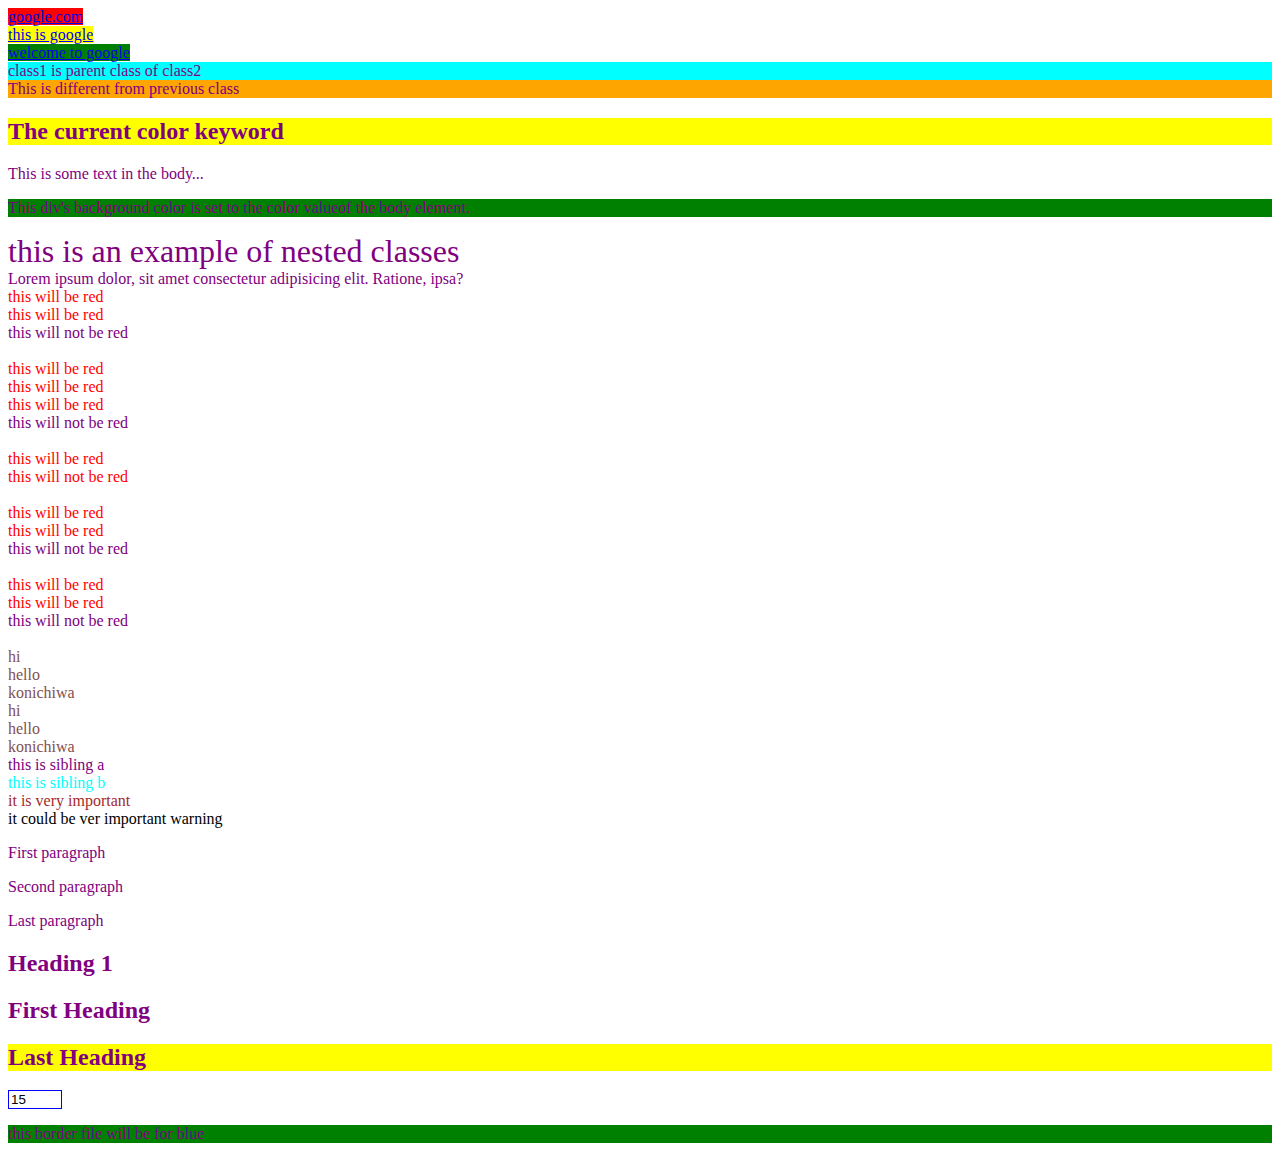
<file: index.html>
<!DOCTYPE html>
<html lang="en">
<head>
    <meta charset="UTF-8">
    <meta name="viewport" content="width=device-width, initial-scale=1.0">
    <title>CSS Selector</title>
    <link rel="stylesheet" href="style.css">
</head>
<body>
    <a href="https://www.google.com/" target="_top">google.com</a><br>
    <a href="https://www.google.com/" target="_self">this is google</a><br>
    <a href="https://www.google.com/" target="_parent">welcome to google</a>
    <div class="class1">
        <div class="class2">class1 is parent class of class2</div>
    </div>
    <div class="class1 class2">This is different from previous class</div>
<h2>The current color keyword</h2>
<p>This is some text in the body...</p>
<div>
    <p>This div's background color is set to the color valueof the body element.</p>
</div>
<div class="class5">
    <div class="class6">
        <div class="class7">
            this is an example of nested classes
        </div>
    </div>
</div>
<div class="class8 class6 class3">
    Lorem ipsum dolor, sit amet consectetur adipisicing elit. Ratione, ipsa?
</div>
<div data-color="red">this will be red</div>
<div data-color="green"> this will be red</div>
<div data-backfround="red">this will not be red</div><br>

<div class="foo-123">this will be red</div>
<div class="foo123"> this will be red</div>
<div class="barfooo123">this will be red</div>
<div class="barfo0">this will not be red</div><br>

<div class="color-red foo-bar the-div">this will be red</div>
<div class="color-blue foo-bar the-div">this will not be red</div><br>

<div class="foo-123">this will be red</div>
<div class="foo-234">this will be red</div>
<div class="bar-123">this will not be red</div><br>

<div class="foobar-file">this will be red</div>
<div class="foobar-file">this will be red</div>
<div class="bar-input">this will not be red</div><br>

<div><span>hi
    <div><span>hello
        <div><span>konichiwa</span></div>
    </span></div>
</span></div>
<div><span>hi
    <div><span>hello
        <div><span>konichiwa</span></div>
    </span></div>
</span></div>
<div class="classes">
    <div class="clas">this is sibling a</div>
    <div>this is sibling b</div>
</div>
    <div class="important">
        it is very important
    </div>
    <div class="warning">it could be ver important warning</div>
    <div class="container">
        <p>First paragraph</p>
        <p>Second paragraph</p
            +   
        <p>Last paragraph</p>
        <h2>Heading 1</h2>
        <h2>First Heading</h2>
        <h2>Last Heading</h2>
    </div>
    <input type="number" min="10" max="20" value="15">
    <p>this border file will be for blue</p>
</body>
</html>
</file>
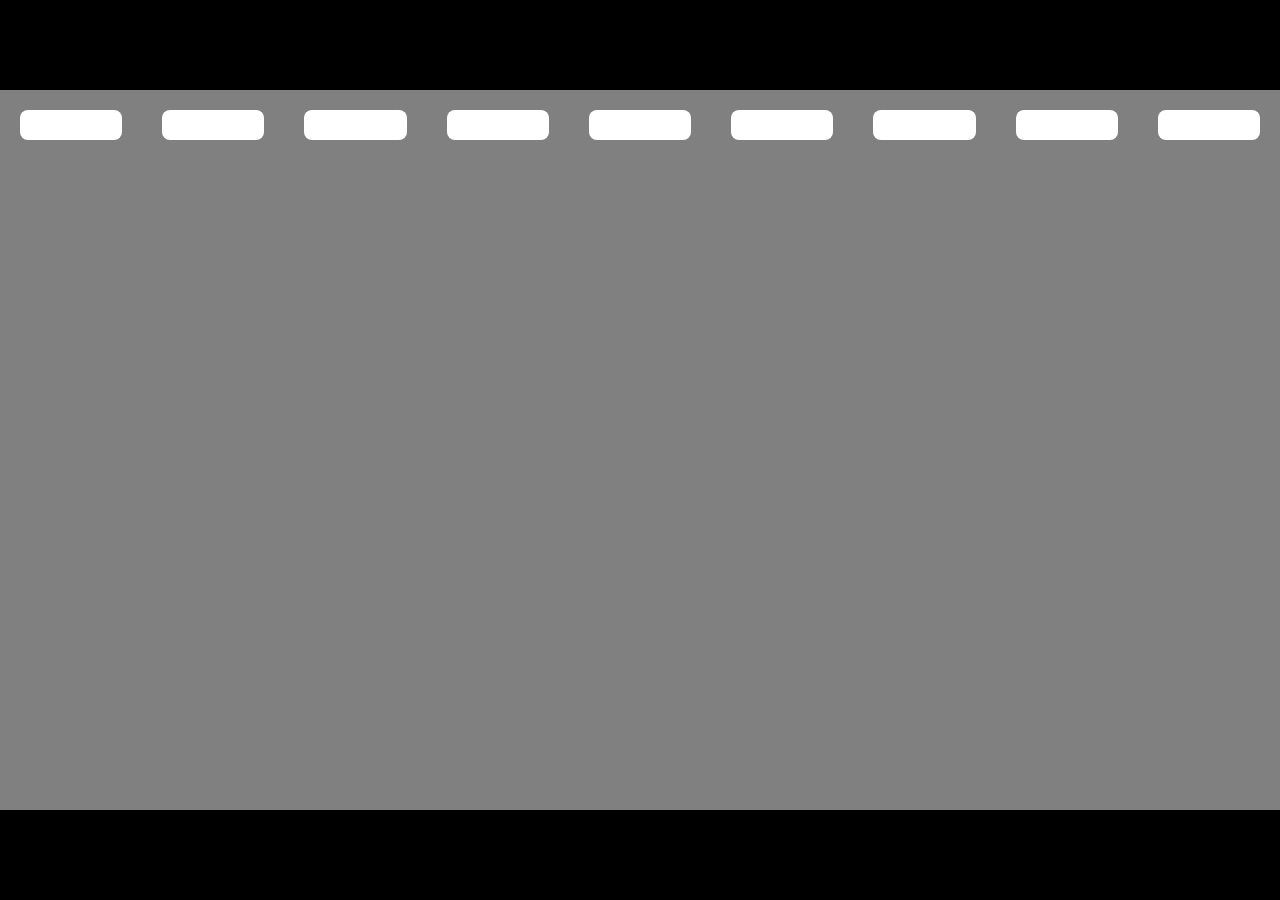
<file: media_queries/index.html>
<!DOCTYPE html>
<html lang="en">
<head>
    <meta charset="UTF-8">
    <meta name="viewport" content="width=device-width, initial-scale=1.0">
    <title>media queries</title>
    <link rel="stylesheet" href="style.css">
</head>
<body>
    <div class="class">
        <div class="class1">

        </div>
        <div class="class2">
            <div class="subs">
                <div class="sub"></div>
                <div class="sub"></div>
                <div class="sub"></div>
                <div class="sub"></div>
                <div class="sub"></div>
                <div class="sub"></div>
                <div class="sub"></div>
                <div class="sub"></div>
                <div class="sub one"></div>
            </div>
        </div>
        <div class="class3">

        </div>
    </div>
</body>
</html>
</file>
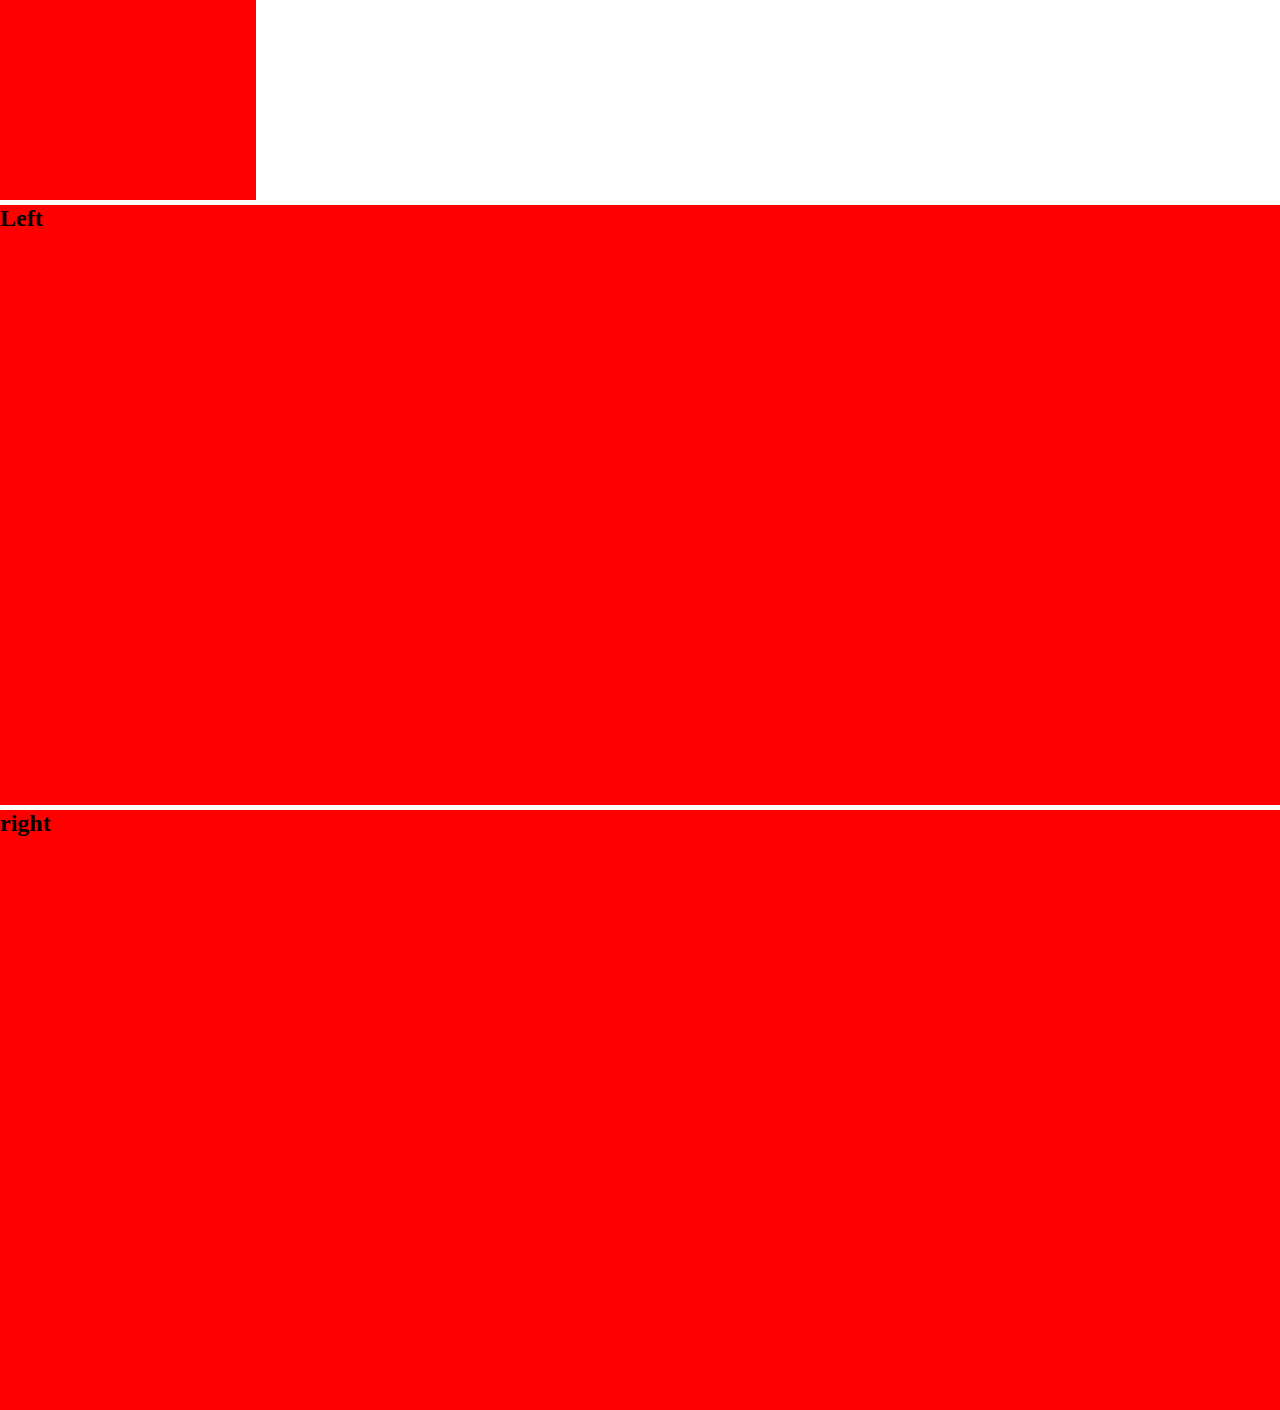
<file: class.html>
<!DOCTYPE html>
<html lang="en">
<head>
    <meta charset="UTF-8">
    <meta name="viewport" content="width=device-width, initial-scale=1.0">
    <title>Document</title>
    <style>
        *{
            margin: 0px;
            padding: 0px;
        }
        .c{
            display: flex;
            flex-direction: column;
            row-gap: 5px;
            column-gap: 5px;
        }
        .c1{
            width: 20%;
            height: 200px;
            background-color: red;
        }
        .c2{
            width: 100%;
            height: 600px;
            background-color: red;
        }
        .c3{
            width: 100%;
            height: 600px;
            background-color: red;
        }
    </style>
</head>
<body>
    <div class="c">
        <div class="c1"></div>
        <div class="c2"><h2>Left</h2></div>
        <div class="c3"><h2>right</h2></div>
    </div>
</body>
</html>
</file>
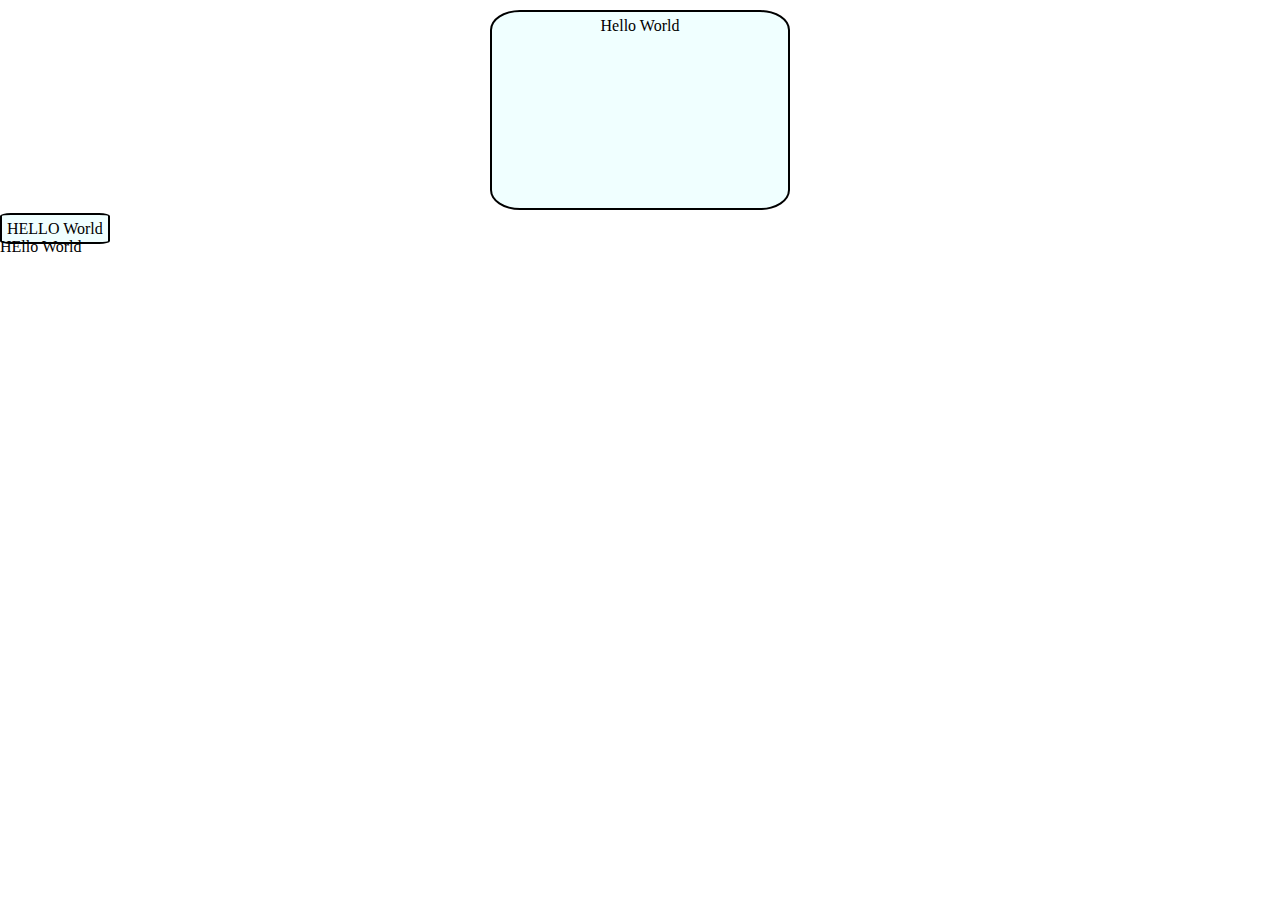
<file: new.html>
<!DOCTYPE html>
<html lang="en">
<head>
    <meta charset="UTF-8">
    <meta name="viewport" content="width=device-width, initial-scale=1.0">
    <title>Document</title>
    <link rel="stylesheet" href="style1.css">
</head>
<body>
    <div class="class1">
        <div class="class">Hello World</div>
        <span class="class">HELLO World</span>
        <div>HEllo World</div>
    </div>
</body>
</html>
</file>
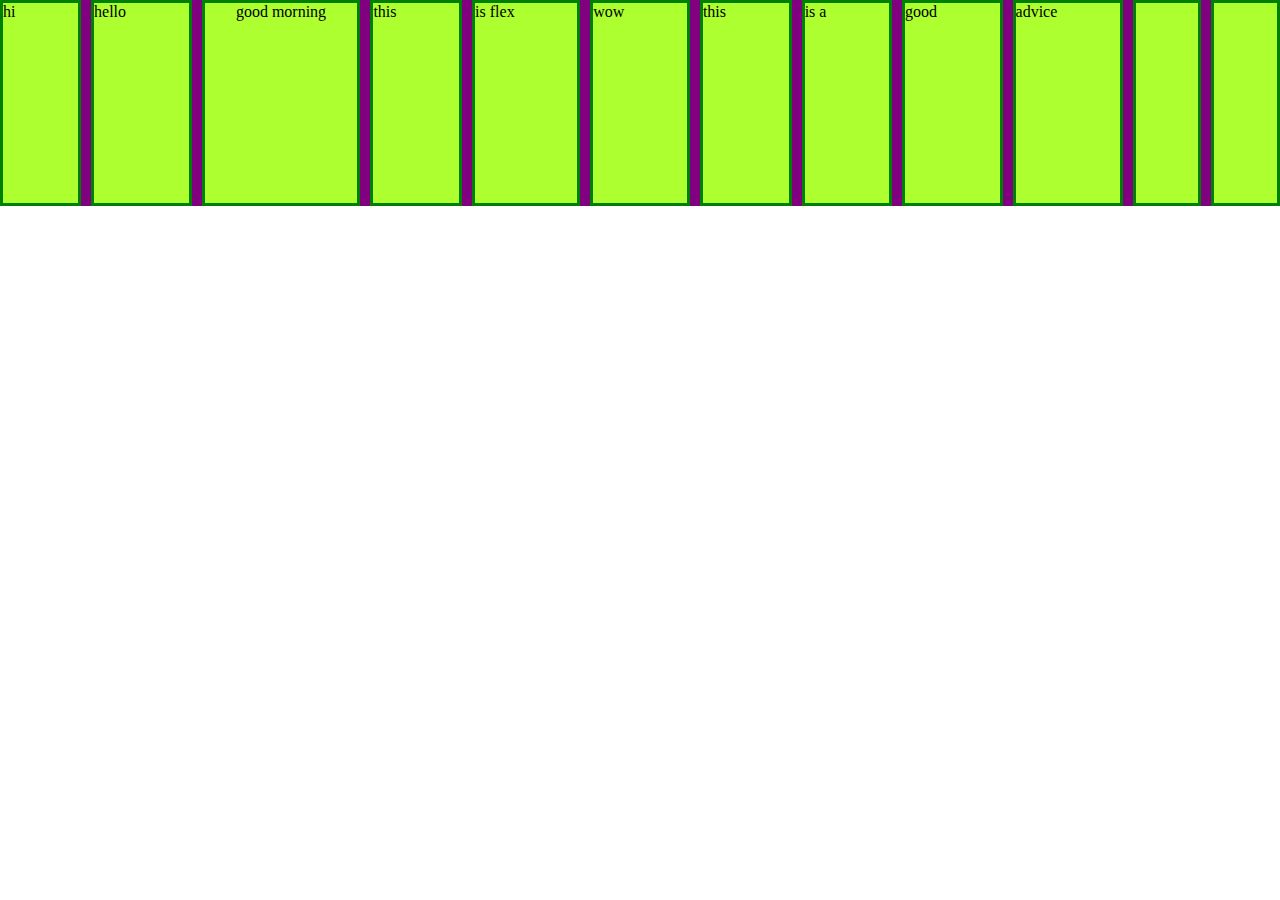
<file: flex/flex.html>
<!DOCTYPE html>
<html lang="en">
<head>
    <meta charset="UTF-8">
    <meta name="viewport" content="width=device-width, initial-scale=1.0">
    <title>Document</title>
    <link rel="stylesheet" href="stylesheet.css">
</head>
<body>
    <div class="container">
        <div class="item">hi</div>
        <div class="item">hello</div>
        <div class="item" id="sub">good morning</div>
        <div class="item">this</div>
        <div class="item">is flex</div>
        <div class="item">wow</div>
        <div class="item">this</div>
        <div class="item">is a</div>
        <div class="item"> good</div>
        <div class="item"> advice</div>
        <div class="item"></div>
        <div class="item"></div>
    </div>
</body>
</html>
</file>
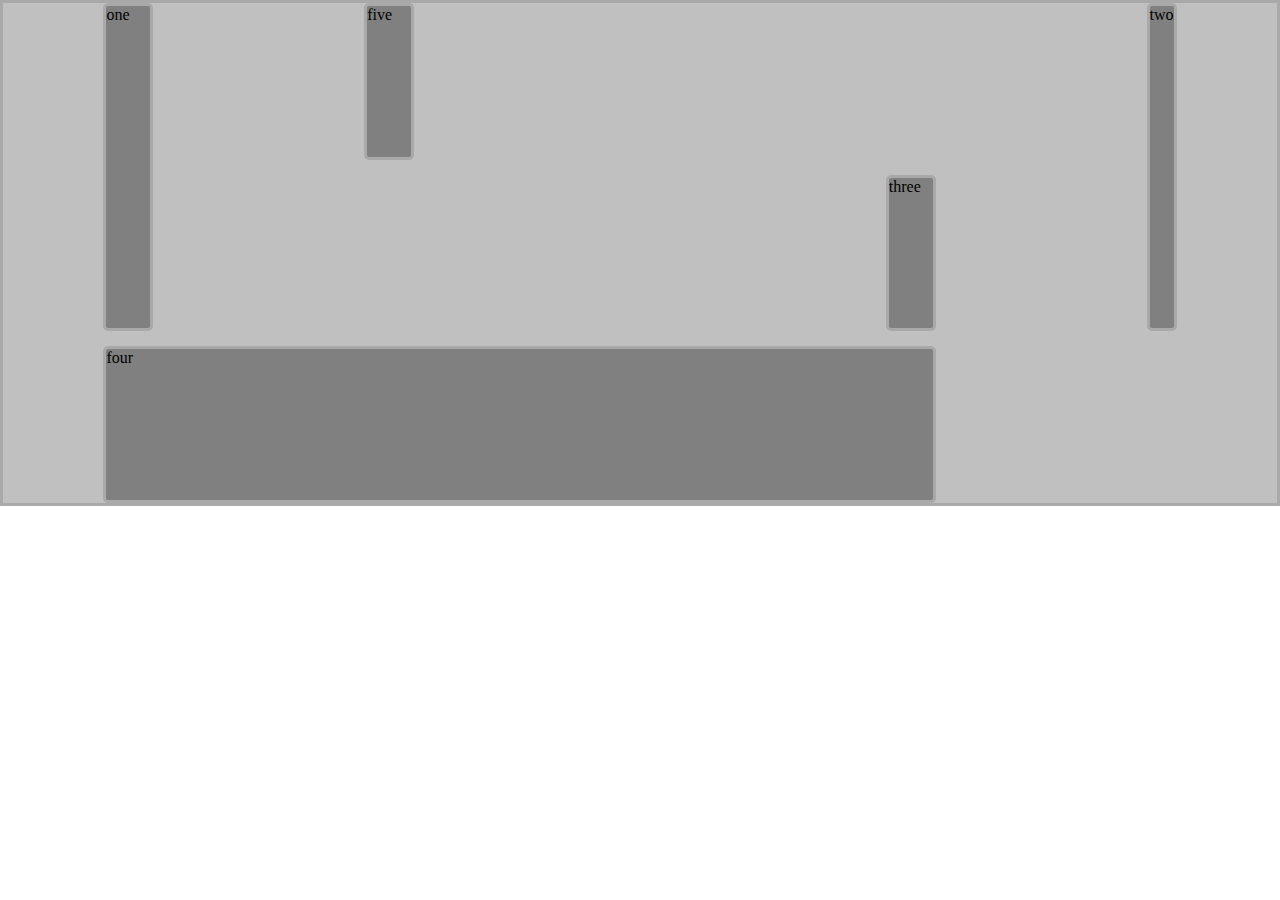
<file: grid/grid.html>
<!DOCTYPE html>
<html lang="en">
<head>
    <meta charset="UTF-8">
    <meta name="viewport" content="width=device-width, initial-scale=1.0">
    <title>Document</title>
    <link rel="stylesheet" href="grid_style.css">
</head>
<body>
    <div class="grid">
        <div class="child" id="it1">one</div>
        <div class="child" id="it2">two</div>
        <div class="child" id="it3">three</div>
        <div class="child" id="it4">four</div>
        <div class="child" id="it5">five</div>
    </div>
</body>
</html>
</file>
<file: style.css>
a[target="_top"]{
    background-color: red;
}
a[target="_self"]{
    background-color: yellow;
}
a[target="_parent"]{
    background-color: green;
}
.class1 .class2{
    background-color: aqua;
}
.class1.class2{
    background-color: orange;
    align-content: center;
}
body{
    color: purple;
}
.class6>.class7{
    font-size: xx-large;
}
div[data-color]{
    color:red
}
[class*="foo"]{
    color:red
}
[calss~="color-red"]{
    color:red
}
[class^="foo-"]{
    color:red
}
[class$="file"]{
    color:red
}
div span{
    color:green
}
div>span{
    color:rgb(131, 80, 80)
}
.clas~div{
    color: aqua;
}
.warning{
    color:black
}
.important{
    color: brown;
}
p:last-of-type{
    background-color: green;
}
h2:last-of-type{
    background: yellow;
}
input:in-range{
    border: 1px solid blue;
}
</file>
<file: media_queries/style.css>
/* @media only screen and (max-width:600px){
    body{
        background-color:aqua;
    }
} */
 *{
    margin: 0px;
    padding: 0px;
 }
.class1{
    height: 10vh;
    background-color: black;
}
.class2{
    height: 80vh;
    background-color: gray;
}
.class3{
    height: 10vh;
    background-color: black;
}
@media only screen and(min-width:768px){
    .class1{width: 8.33%;}
    .class3{width: 16.66%;}
}
.subs{
    display: flex;
}
.sub{
    margin: 20px;
    height: 30px;
    width: 160px;
    background-color: white;
    border-radius: 8px;
}
@media only screen and(max-width:600px){
    div.one{
        display: none;
    }
}
@media only screen and(max-width:600px){
    div.one{
        background-color: black;
    }
}
</file>
<file: style1.css>
*{
    margin: 0px; padding: 0px;
}
.class1{
    background-image: url("https://static.vecteezy.com/system/resources/previews/036/226/872/non_2x/ai-generated-nature-landscapes-background-free-photo.jpg");
}
.class{
    margin: 10px auto;
    padding: 5px;
    background-color: azure;
    border: 2px solid #000;
    width: 300px;
    height: 200px;
    text-align: center;
    box-sizing: border-box;
    border-radius: 10%;
    /* background: inherit; */
    /* background: initial; */
}
</file>
<file: flex/stylesheet.css>
*{
    margin: 0px;
    padding: 0px;
}
.container{
    display: flex;
    flex-direction: row;
    flex-wrap: wrap;
    /* ustify-cjontent: space-evenly;     for row */
    background-color: purple;
    /* align-items: center; for column
    align-content: center; for column */
    row-gap: 10px;
    column-gap: 10px;
}
.item{
    margin: 0px;
    padding: 0px;
    border: solid green;
    background-color: greenyellow;
    height: 200px;
    width: 200px;
    flex-grow: 1;
    flex-basis: content;
    justify-content: center;
}
#sub{
    flex-shrink: 2;
    text-align: center;
    position: relative;
    top: 50%;
}
</file>
<file: grid/grid_style.css>
*{
    margin: 0px;
    padding: 0px;
}
.grid{
    display: grid;
    /* grid-column-gap: 10px;
    grid-row-gap: 5px; */
    /* grid-template-columns: repeat(3,1fr); */
    /* grid-auto-rows: minmax(100px,auto); */
    background-color: silver;
    border: solid darkgrey;
    /* grid-column-gap: 5px;
    grid-row-gap: 5px; */
    /* grid-auto-rows: 100px; */
    column-gap: 10px;
    row-gap: 15px;
    grid-template-columns: 50px 50px 50px 50px;
    grid-template-rows: auto;
    grid-template-areas: 
    "header header header header" "main main . sidebar" "footer footer footer footer";
    height: 500px;
    justify-content: space-around;
}
.child{
    background-color: gray;
    border-radius: 5px;
    border: solid darkgray;
}
#it1{
    grid-row-start: 1;
    grid-column-end: 4;
    grid-row-start: 1;
    grid-row-end: 3;
    grid-area: header;
    grid-column: 1;
    grid-row: 1/3;
}
#it2{
    grid-column-start: 1;
    grid-row-start: 3;
    grid-row-end: 5;
    grid-area: main;
    grid-column: 5;
    grid-row: 1/3;
}
#it3{
    grid-area: sidebar;
}
#it4{
    grid-area: footer;
}
</file>
